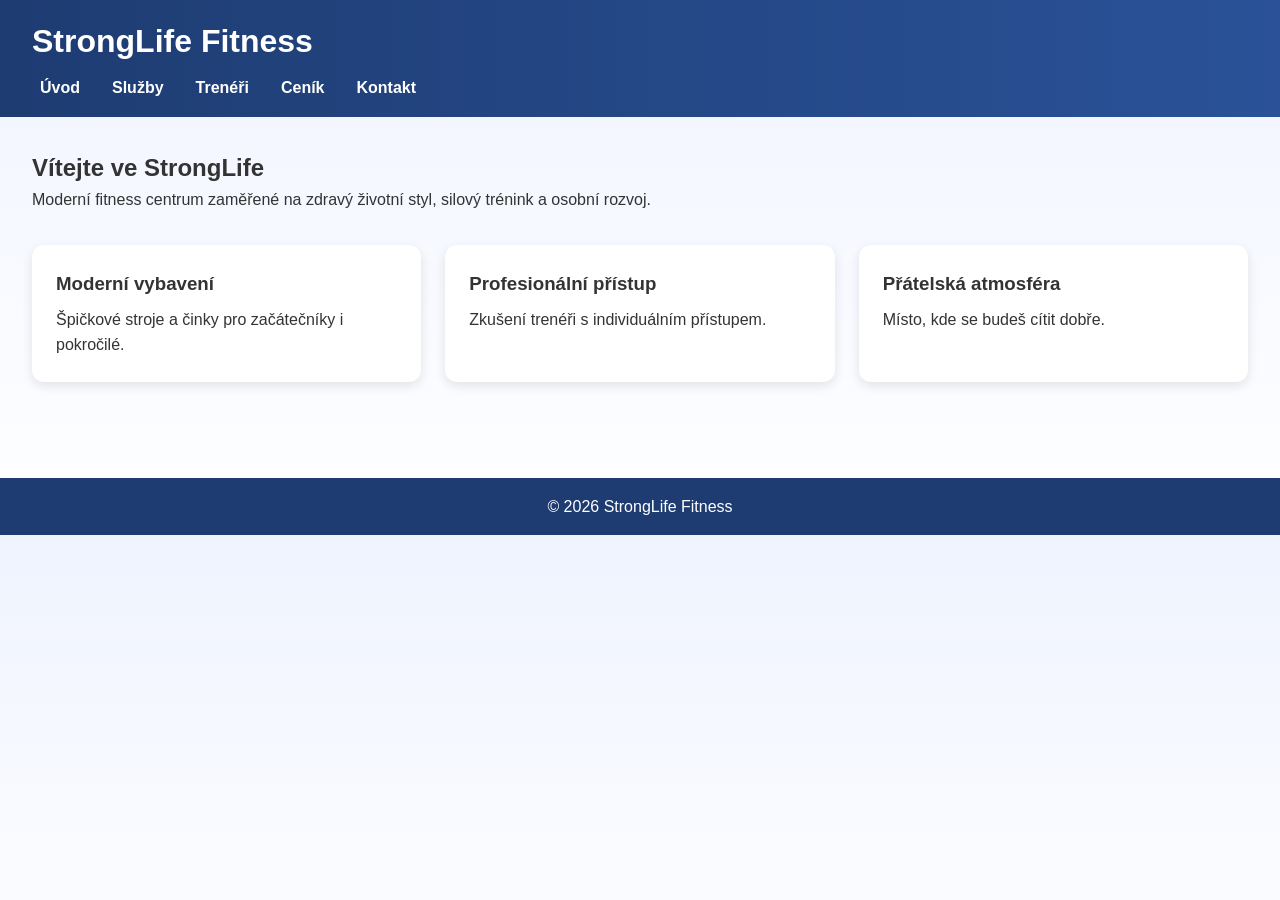
<file: index.html>
<!DOCTYPE html>
<html lang="cs">
    <head>
        <meta charset="UTF-8">
        <meta name="viewport" content="width=device-width, initial-scale=1.0">
        <title>StrongLife – Fitness centrum</title>
        <link rel="stylesheet" href="style.css">
    </head>
    <body>
        <header>
            <h1>StrongLife Fitness</h1>
            <nav>
                <ul>
                    <li><a href="index.html">Úvod</a></li>
                    <li><a href="sluzby.html">Služby</a></li>
                    <li><a href="treneri.html">Trenéři</a></li>
                    <li><a href="cenik.html">Ceník</a></li>
                    <li><a href="kontakt.html">Kontakt</a></li>
                </ul>
            </nav>
        </header>

    <main>
        <section>
            <h2>Vítejte ve StrongLife</h2>
            <p>Moderní fitness centrum zaměřené na zdravý životní styl, silový trénink a osobní rozvoj.</p>
        </section>

    <section class="cards">
    <div class="card">
        <h3>Moderní vybavení</h3>
        <p>Špičkové stroje a činky pro začátečníky i pokročilé.</p>
    </div>

    <div class="card">
        <h3>Profesionální přístup</h3>
        <p>Zkušení trenéři s individuálním přístupem.</p>
    </div>

    <div class="card">
        <h3>Přátelská atmosféra</h3>
        <p>Místo, kde se budeš cítit dobře.</p>
    </div>
    </section>
    </main>


        <footer>
            <p>© 2026 StrongLife Fitness</p>
        </footer>
    </body>
</html>
</file>
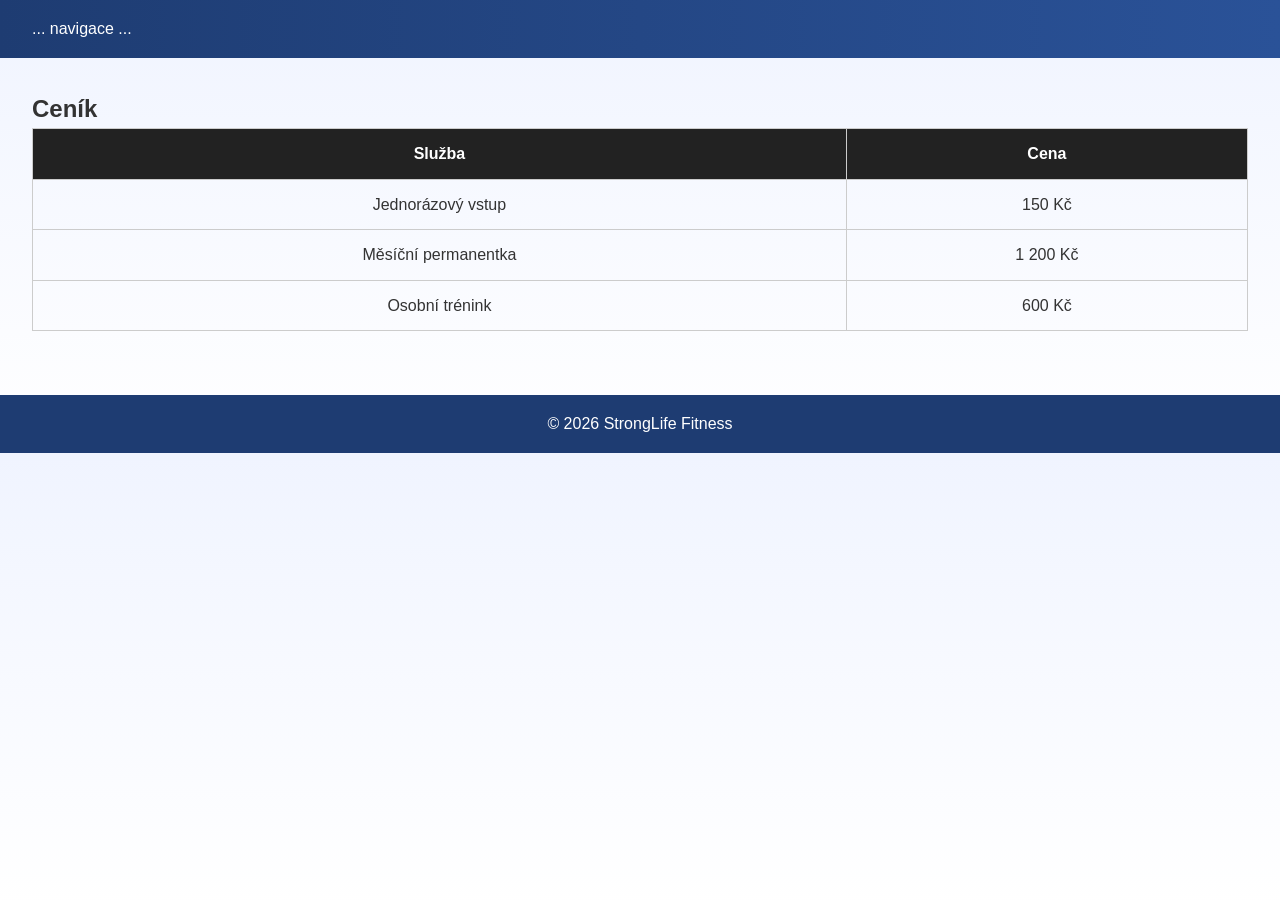
<file: cenik.html>
<!DOCTYPE html>
<html lang="cs">
    <head>
        <meta charset="UTF-8">
        <meta name="viewport" content="width=device-width, initial-scale=1.0">
        <title>Ceník – StrongLife</title>
        <link rel="stylesheet" href="style.css">
    </head>
    <body>
        <header>... navigace ...</header>
        <main>
            <h2>Ceník</h2>
        <table>
            <tr><th>Služba</th><th>Cena</th></tr>
            <tr><td>Jednorázový vstup</td><td>150 Kč</td></tr>
            <tr><td>Měsíční permanentka</td><td>1 200 Kč</td></tr>
            <tr><td>Osobní trénink</td><td>600 Kč</td></tr>
        </table>
        </main>
        <footer><p>© 2026 StrongLife Fitness</p></footer>
    </body>
</html>
</file>
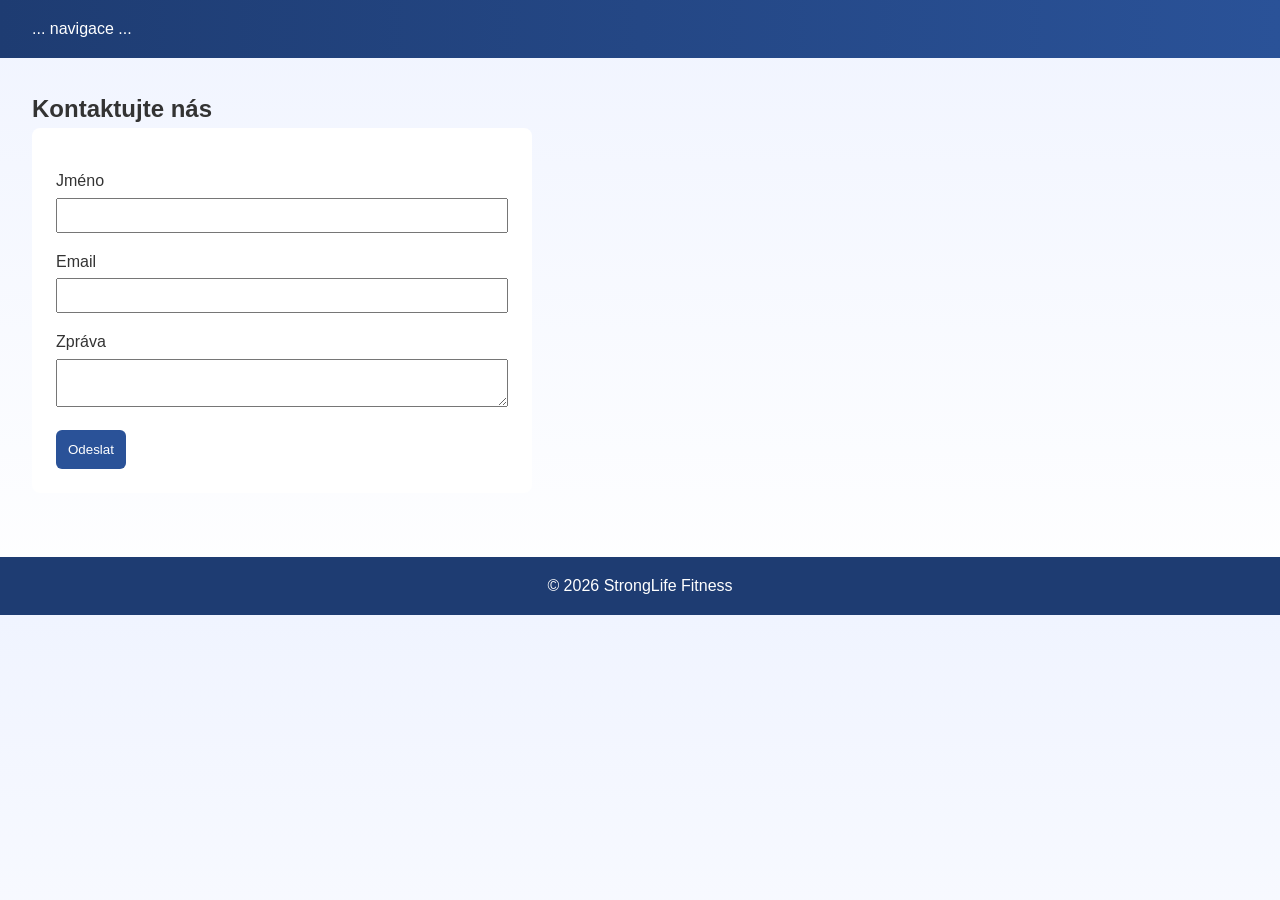
<file: kontakt.html>
<!DOCTYPE html>
<html lang="cs">
    <head>
        <meta charset="UTF-8">
        <meta name="viewport" content="width=device-width, initial-scale=1.0">
        <title>Kontakt – StrongLife</title>
        <link rel="stylesheet" href="style.css">
    </head>

    <body>
        <header>... navigace ...</header>
        <main>
            <h2>Kontaktujte nás</h2>
            <form>
                <label>Jméno<input type="text"></label>
                <label>Email<input type="email"></label>
                <label>Zpráva<textarea></textarea></label>
                <button>Odeslat</button>
            </form>
        </main>
        <footer><p>© 2026 StrongLife Fitness</p></footer>
    </body>
</html>
</file>
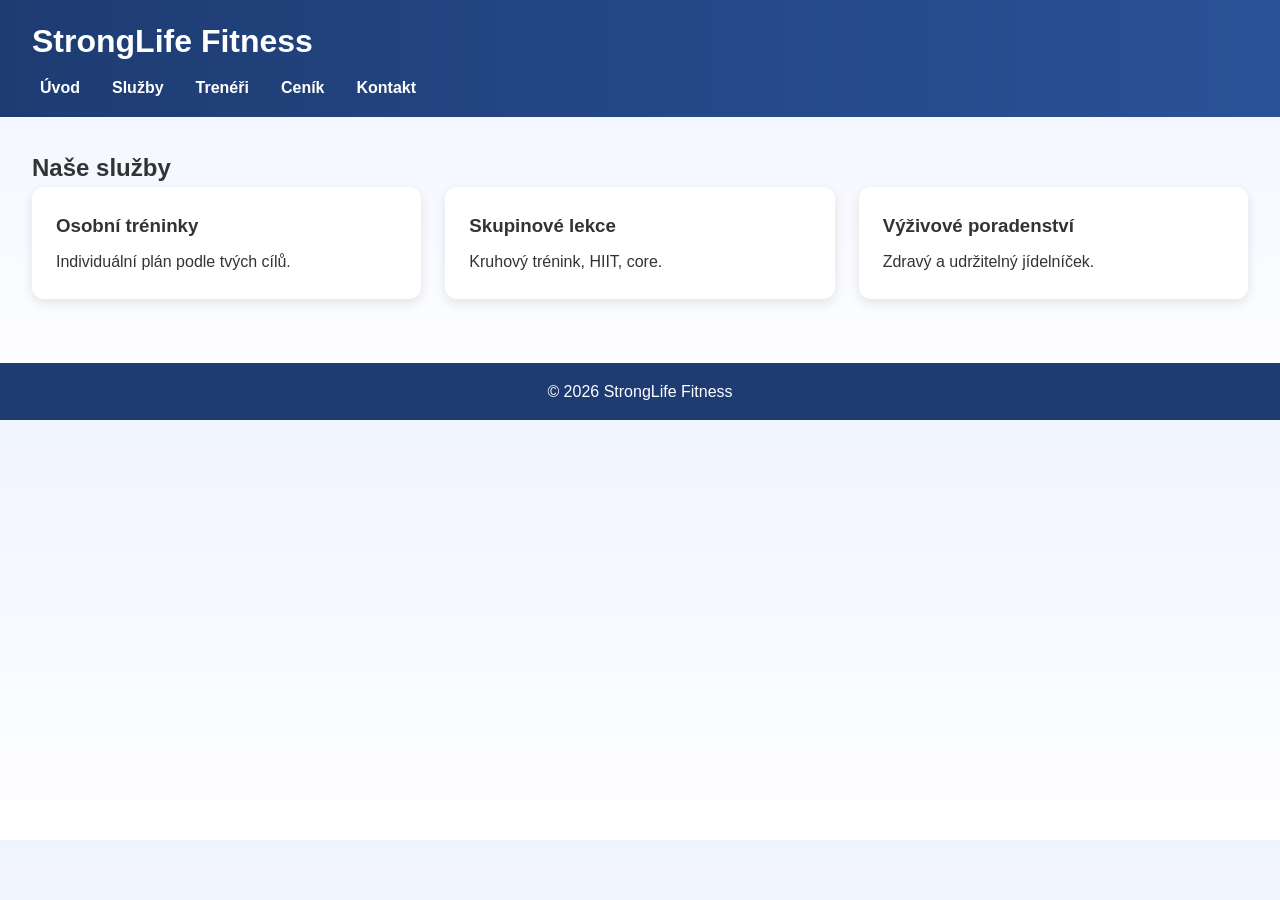
<file: sluzby.html>
<!DOCTYPE html>
<html lang="cs">
    <head>
        <meta charset="UTF-8">
        <meta name="viewport" content="width=device-width, initial-scale=1.0">
        <title>Služby – StrongLife</title>
        <link rel="stylesheet" href="style.css">
    </head>
    <body>
        <header>
            <h1>StrongLife Fitness</h1>
            <nav>
                <ul>
                    <li><a href="index.html">Úvod</a></li>
                    <li><a href="sluzby.html">Služby</a></li>
                    <li><a href="treneri.html">Trenéři</a></li>
                    <li><a href="cenik.html">Ceník</a></li>
                    <li><a href="kontakt.html">Kontakt</a></li>
                </ul>
            </nav>
        </header>

        <main>
            <h2>Naše služby</h2>
                <div class="cards">
                    <div class="card"><h3>Osobní tréninky</h3><p>Individuální plán podle tvých cílů.</p></div>
                    <div class="card"><h3>Skupinové lekce</h3><p>Kruhový trénink, HIIT, core.</p></div>
                    <div class="card"><h3>Výživové poradenství</h3><p>Zdravý a udržitelný jídelníček.</p></div>
                </div>
        </main>


        <footer><p>© 2026 StrongLife Fitness</p></footer>
    </body>
</html>
</file>
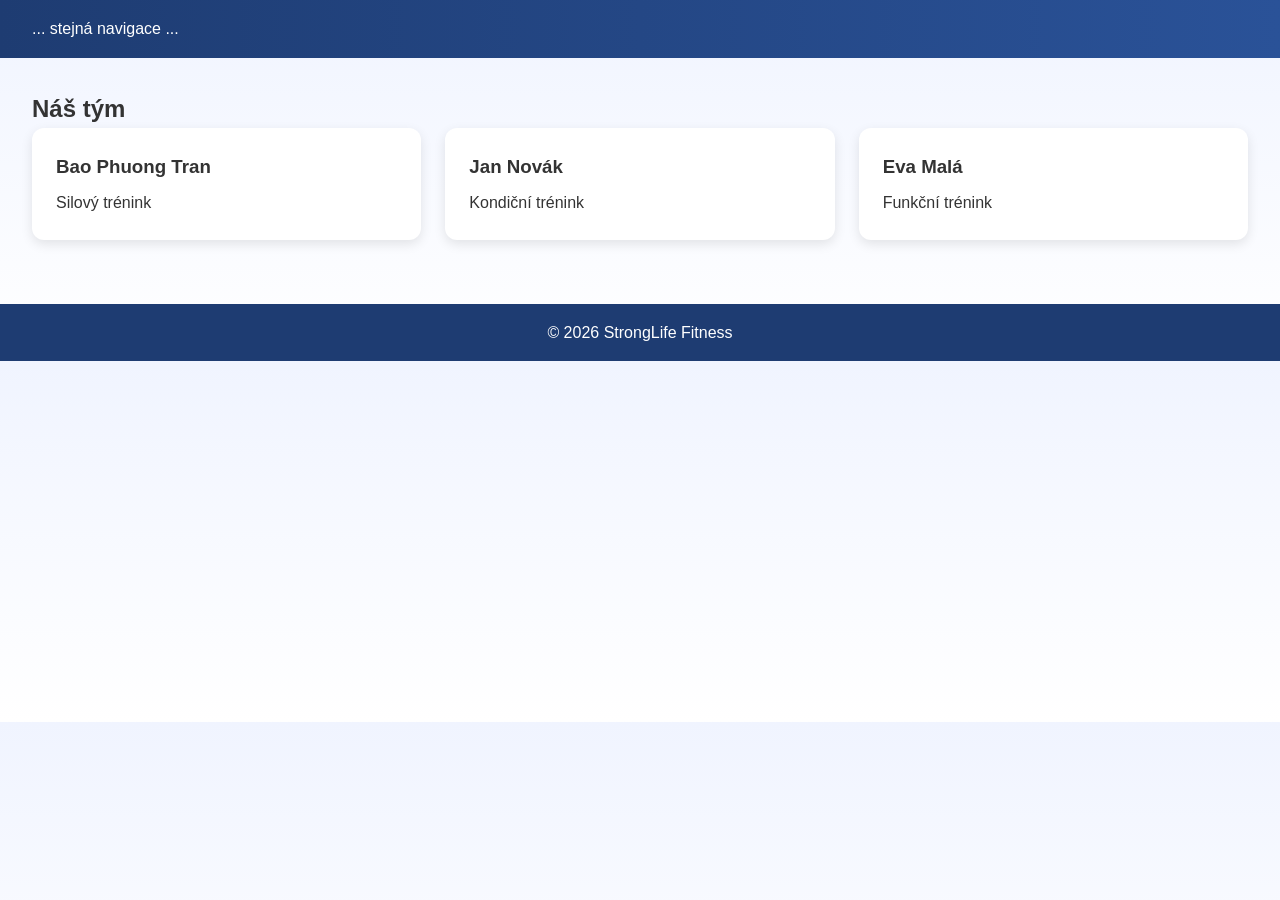
<file: treneri.html>
<!DOCTYPE html>
<html lang="cs">
    <head>
        <meta charset="UTF-8">
        <meta name="viewport" content="width=device-width, initial-scale=1.0">
        <title>Trenéři – StrongLife</title>
        <link rel="stylesheet" href="style.css">
    </head>
    <body>
        <header>... stejná navigace ...</header>
        <main>
            <h2>Náš tým</h2>
            <div class="cards">
                <div class="card"><h3>Bao Phuong Tran</h3><p>Silový trénink</p></div>
                <div class="card"><h3>Jan Novák</h3><p>Kondiční trénink</p></div>
                <div class="card"><h3>Eva Malá</h3><p>Funkční trénink</p></div>
            </div>
        </main>
        <footer><p>© 2026 StrongLife Fitness</p></footer>
    </body>
</html>
</file>
<file: style.css>
* {
    margin: 0;
    padding: 0;
    box-sizing: border-box;
}

body {
    font-family: Arial, Helvetica, sans-serif;
    line-height: 1.6;
    background: linear-gradient(180deg, #f0f4ff, #ffffff);
    color: #333;
}

header {
    background: linear-gradient(90deg, #1e3c72, #2a5298);
    color: #fff;
    padding: 1rem 2rem;
}

header h1 {
    margin-bottom: 0.5rem;
}

nav ul {
    display: flex;
    flex-wrap: wrap;
    list-style: none;
}

nav ul li {
    margin-right: 1rem;
}

nav ul li a {
    color: #fff;
    text-decoration: none;
    font-weight: bold;
    padding: 0.25rem 0.5rem;
    border-radius: 4px;
}

nav ul li a:hover {
    background-color: rgba(255, 255, 255, 0.2);
}

main {
    padding: 2rem;
}

section {
    margin-bottom: 2rem;
}

.cards {
    display: grid;
    grid-template-columns: repeat(auto-fit, minmax(250px, 1fr));
    gap: 1.5rem;
}

.card {
    background: #fff;
    padding: 1.5rem;
    border-radius: 12px;
    box-shadow: 0 4px 12px rgba(0, 0, 0, 0.1);
}

.card h3 {
    margin-bottom: 0.5rem;
}

table {
    width: 100%;
    border-collapse: collapse;
}

table th, table td {
    border: 1px solid #ccc;
    padding: 0.75rem;
    text-align: center;
}

table th {
    background: #222;
    color: #fff;
}

form {
    background: #fff;
    padding: 1.5rem;
    border-radius: 8px;
    max-width: 500px;
}

form label {
    display: block;
    margin-top: 1rem;
}

form input, form textarea {
    width: 100%;
    padding: 0.5rem;
    margin-top: 0.25rem;
}

form button {
    margin-top: 1rem;
    padding: 0.75rem;
    background: #2a5298;
    color: #fff;
    border: none;
    border-radius: 6px;
    cursor: pointer;
}

form button:hover {
    background: #1e3c72;
}

footer {
    background: #1e3c72;
    color: #fff;
    text-align: center;
    padding: 1rem;
    margin-top: 2rem;
}

@media (max-width: 600px) {
    nav ul {
        flex-direction: column;
    }

    nav ul li {
        margin-bottom: 0.5rem;
    }
}
</file>
